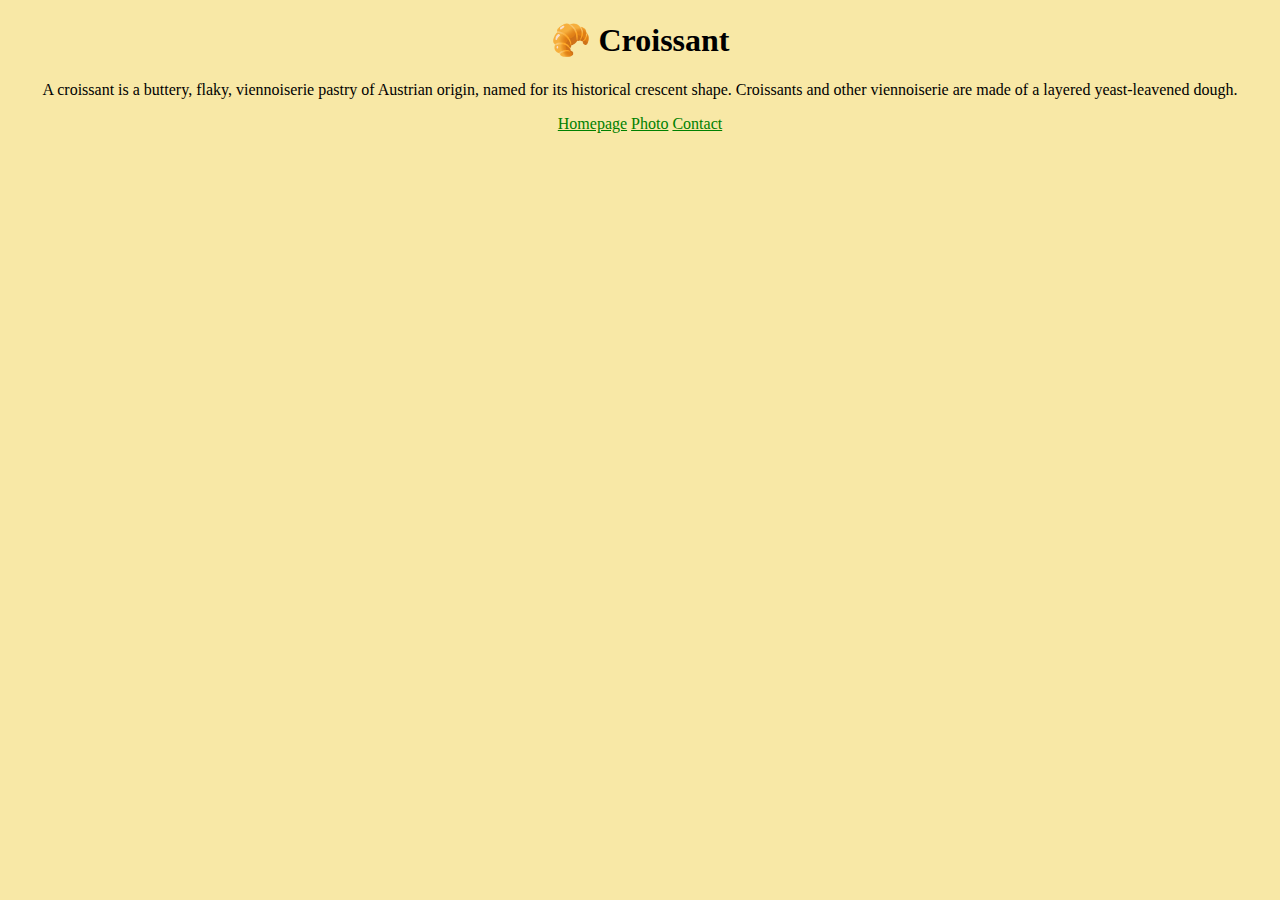
<file: index.html>
<!DOCTYPE html>
<html lang="en">
  <head>
    <meta charset="UTF-8" />
    <meta
      name="description"
      content="Informative page where you can learn more about croissants. And being able to get one of the best on the market. "
    />
    <meta name="viewport" content="width=device-width, initial-scale=1.0" />
    <link
      href="https://cdn.jsdelivr.net/npm/bootstrap@5.0.0-beta2/dist/css/bootstrap.min.css"
      rel="stylesheet"
      integrity="sha384-BmbxuPwQa2lc/FVzBcNJ7UAyJxM6wuqIj61tLrc4wSX0szH/Ev+nYRRuWlolflfl"
      crossorigin="anonymous"
    />
    <link rel="stylesheet" href="/css/style.css" />
    <title>One of the best croissants you'll have - Croissant.com</title>
  </head>
  <body>
    <h1 class="mt-4 mb-3">🥐 Croissant</h1>
    <p>
      A croissant is a buttery, flaky, viennoiserie pastry of Austrian origin,
      named for its historical crescent shape. Croissants and other viennoiserie
      are made of a layered yeast-leavened dough.
    </p>
    <footer>
      <a class="p-2" href="/" title="Go to homepage">Homepage</a>
      <a class="p-2" href="/photo.html" title="Croissant picture">Photo</a>
      <a class="p-2" href="/contact.html" title="Contact information"
        >Contact</a
      >
    </footer>
  </body>
</html>
</file>
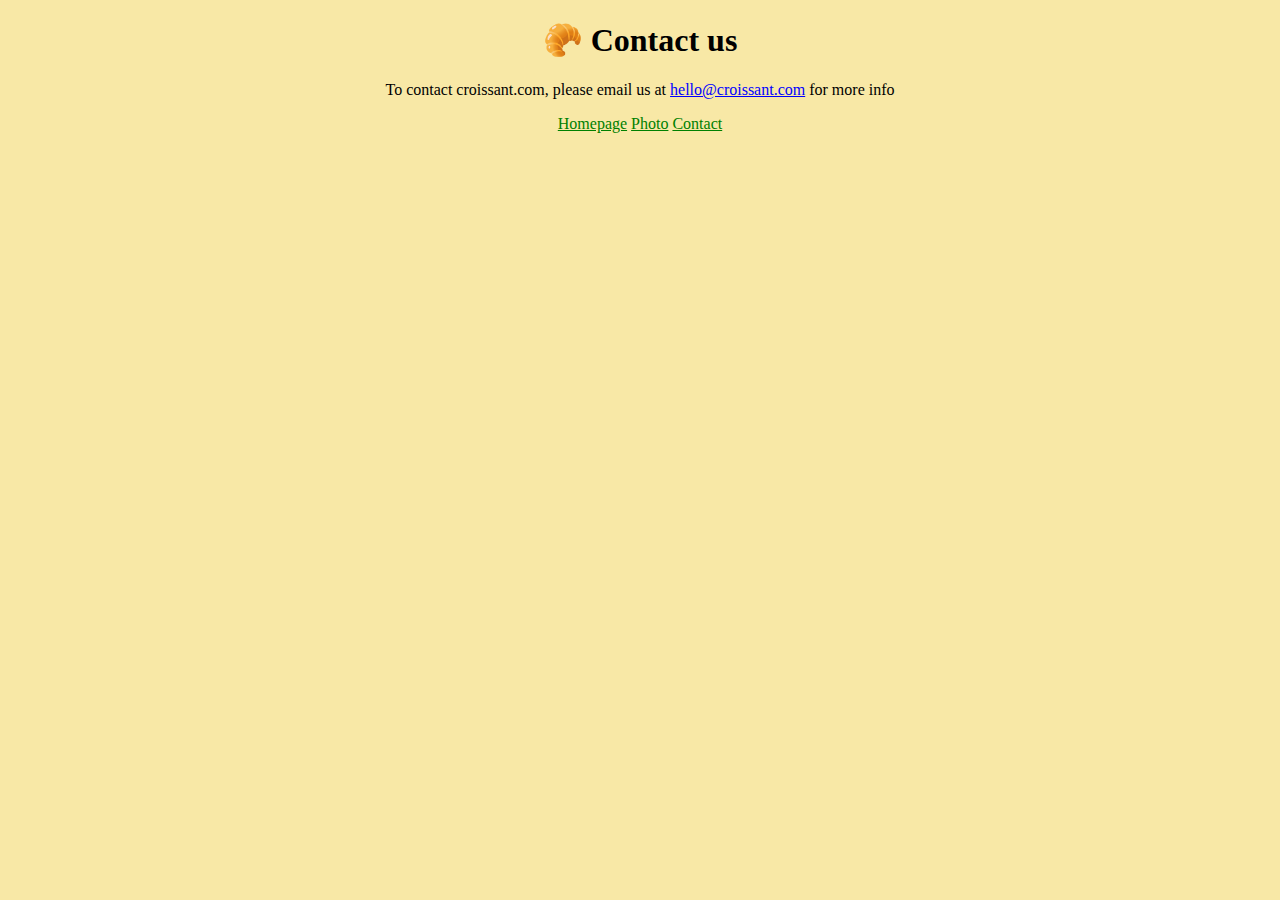
<file: contact.html>
<!DOCTYPE html>
<html lang="en">
  <head>
    <meta charset="UTF-8" />
    <meta name="viewport" content="width=device-width, initial-scale=1.0" />
    <link
      href="https://cdn.jsdelivr.net/npm/bootstrap@5.0.0-beta2/dist/css/bootstrap.min.css"
      rel="stylesheet"
      integrity="sha384-BmbxuPwQa2lc/FVzBcNJ7UAyJxM6wuqIj61tLrc4wSX0szH/Ev+nYRRuWlolflfl"
      crossorigin="anonymous"
    />
    <link rel="stylesheet" href="/css/style.css" />

    <title>Contact us - Croissant.com</title>
  </head>
  <body>
    <h1 class="mt-3">🥐 Contact us</h1>
    <p>
      To contact croissant.com, please email us at
      <a
        class="email"
        title="contact us by email"
        href="mailto:hello@croissant.com>"
        >hello@croissant.com</a
      >
      for more info
    </p>
    <footer>
      <a class="p-2" href="/" title="Go to homepage">Homepage</a>
      <a class="p-2" href="/photo.html" title="Croissant picture">Photo</a>
      <a class="p-2" href="/contact.html" title="Contact information"
        >Contact</a
      >
    </footer>
  </body>
</html>
</file>
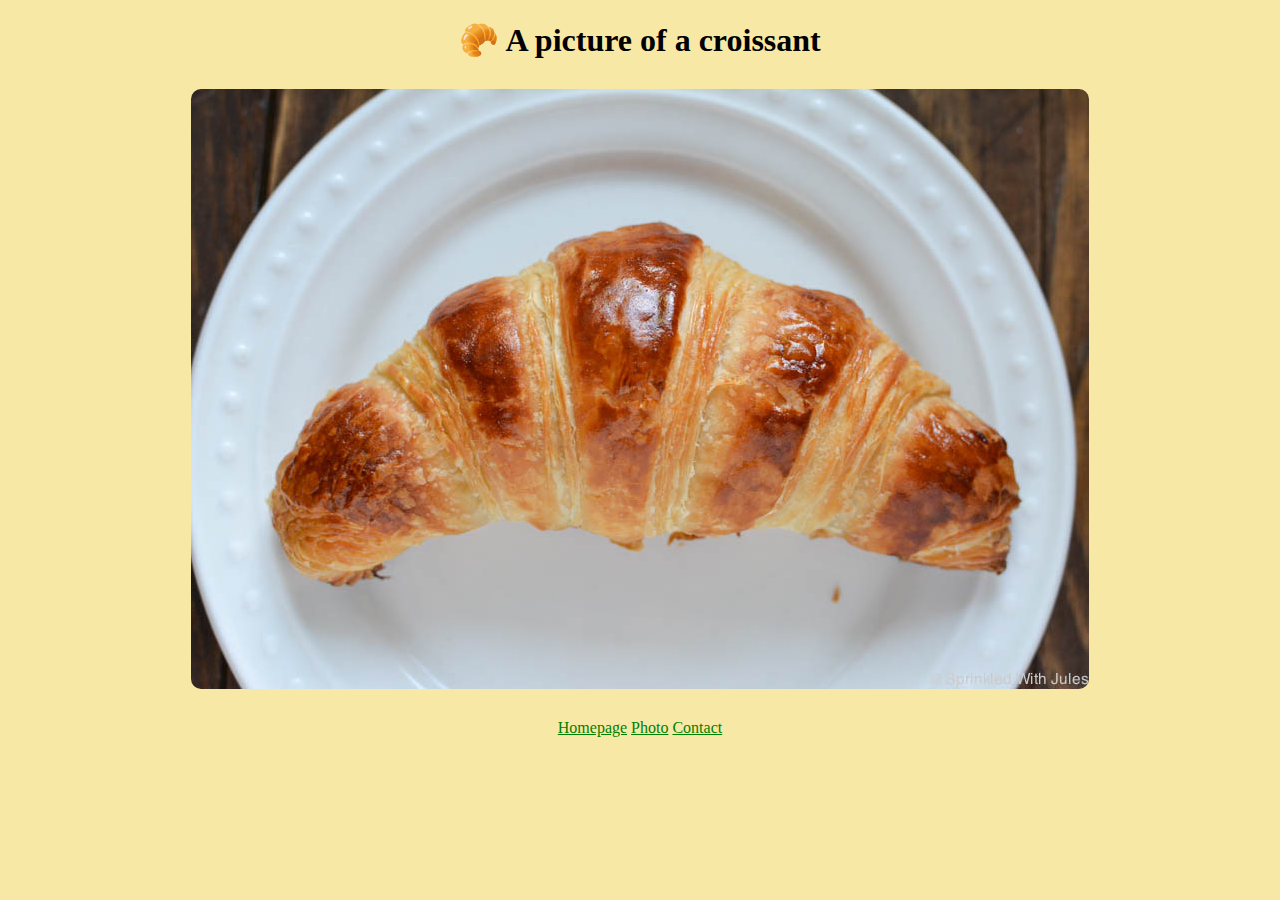
<file: photo.html>
<!DOCTYPE html>
<html lang="en">
  <head>
    <meta charset="UTF-8" />
    <meta name="viewport" content="width=device-width, initial-scale=1.0" />
    <link
      href="https://cdn.jsdelivr.net/npm/bootstrap@5.0.0-beta2/dist/css/bootstrap.min.css"
      rel="stylesheet"
      integrity="sha384-BmbxuPwQa2lc/FVzBcNJ7UAyJxM6wuqIj61tLrc4wSX0szH/Ev+nYRRuWlolflfl"
      crossorigin="anonymous"
    />
    <link rel="stylesheet" href="/css/style.css" />

    <title>Picture of a perfect croissant - Croissant.com</title>
  </head>
  <body>
    <h1 class="mt-3">🥐 A picture of a croissant</h1>
    <img
      class="croissant-image"
      alt="croissant picture"
      src="/img/croissant.jpg"
    />
    <footer>
      <a class="p-2" href="/" title="Go to homepage">Homepage</a>
      <a class="p-2" href="/photo.html" title="Croissant picture">Photo</a>
      <a class="p-2" href="/contact.html" title="Contact information"
        >Contact</a
      >
    </footer>
  </body>
</html>
</file>
<file: css/style.css>
body{
    background-color:#F8E8A6 ;
    text-align: center;
    font-family: 'Times New Roman', Times, serif;

}

h1{
    font-weight: bold;
}
a {
    color: green;
}
.croissant-image{
        max-width: 100%;
            border-radius: 10px;
            display: block;
            margin: 30px auto;
}

.email{
    color: blue;
}
</file>
